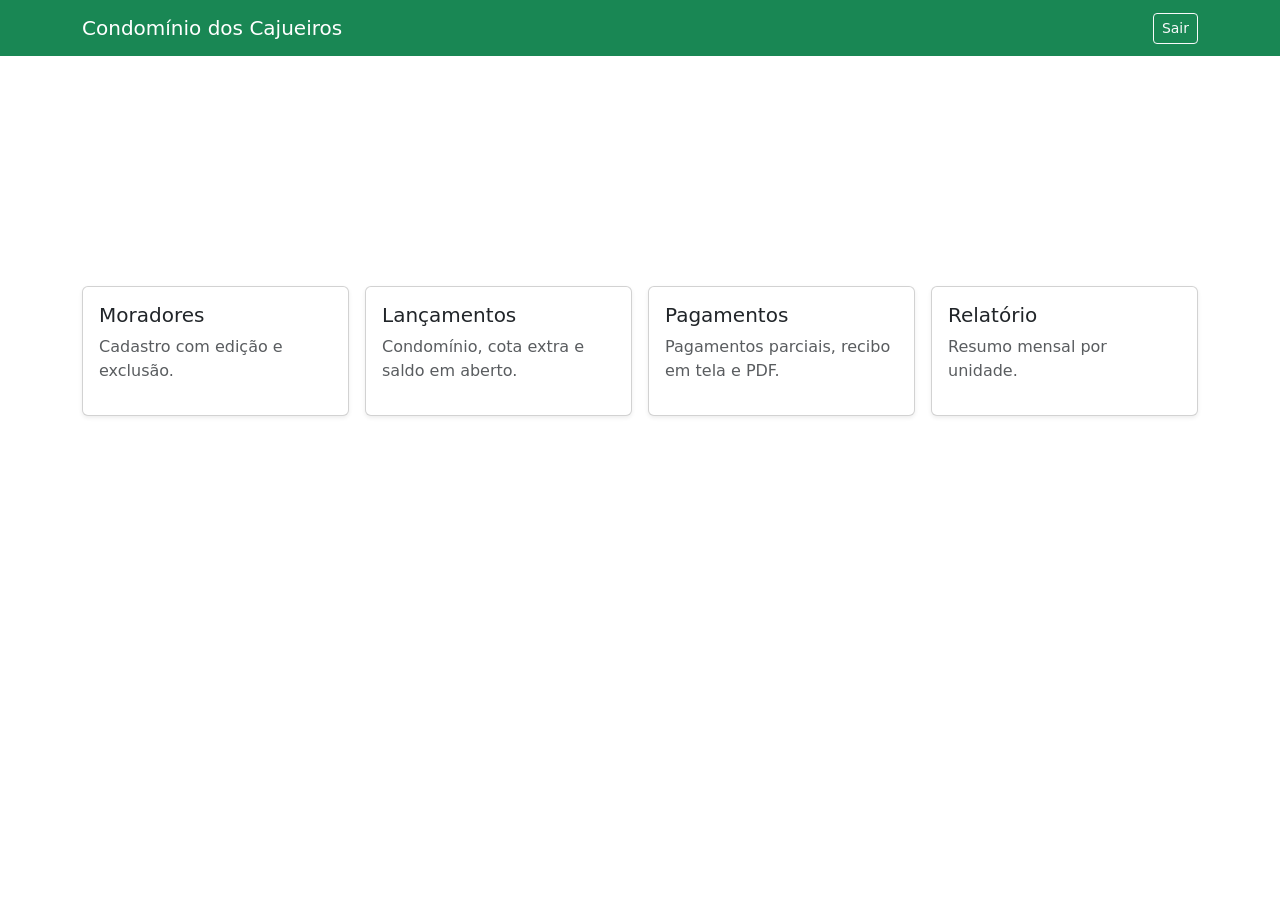
<file: target/classes/templates/index.html>
<!DOCTYPE html>
<html lang="pt-BR" xmlns:th="http://www.thymeleaf.org">
<head>
    <meta charset="UTF-8">
    <meta name="viewport" content="width=device-width, initial-scale=1">
    <title>Condomínio dos Cajueiros</title>
    <link href="https://cdn.jsdelivr.net/npm/bootstrap@5.3.8/dist/css/bootstrap.min.css" rel="stylesheet">
    <link rel="stylesheet" th:href="@{/css/app.css}">
</head>
<body>
<nav class="navbar navbar-expand-lg navbar-dark bg-success mb-4">
    <div class="container">
        <span class="navbar-brand">Condomínio dos Cajueiros</span>
        <form method="post" th:action="@{/logout}">
            <button class="btn btn-outline-light btn-sm" type="submit">Sair</button>
        </form>
    </div>
</nav>

<main class="container">
    <div class="p-4 p-md-5 mb-4 text-white rounded hero">
        <h1 class="display-6">Condomínio Admin</h1>
        <p class="lead mb-0">Cadastro, lançamentos, pagamentos, recibo PDF e relatório mensal por unidade.</p>
    </div>

    <div class="row g-3">
        <div class="col-md-3">
            <a class="card shadow-sm h-100 text-decoration-none" th:href="@{/moradores}">
                <div class="card-body">
                    <h5 class="card-title">Moradores</h5>
                    <p class="text-muted">Cadastro com edição e exclusão.</p>
                </div>
            </a>
        </div>
        <div class="col-md-3">
            <a class="card shadow-sm h-100 text-decoration-none" th:href="@{/lancamentos}">
                <div class="card-body">
                    <h5 class="card-title">Lançamentos</h5>
                    <p class="text-muted">Condomínio, cota extra e saldo em aberto.</p>
                </div>
            </a>
        </div>
        <div class="col-md-3">
            <a class="card shadow-sm h-100 text-decoration-none" th:href="@{/pagamentos}">
                <div class="card-body">
                    <h5 class="card-title">Pagamentos</h5>
                    <p class="text-muted">Pagamentos parciais, recibo em tela e PDF.</p>
                </div>
            </a>
        </div>
        <div class="col-md-3">
            <a class="card shadow-sm h-100 text-decoration-none" th:href="@{/relatorios/mensal}">
                <div class="card-body">
                    <h5 class="card-title">Relatório</h5>
                    <p class="text-muted">Resumo mensal por unidade.</p>
                </div>
            </a>
        </div>
    </div>
</main>
</body>
</html>
</file>
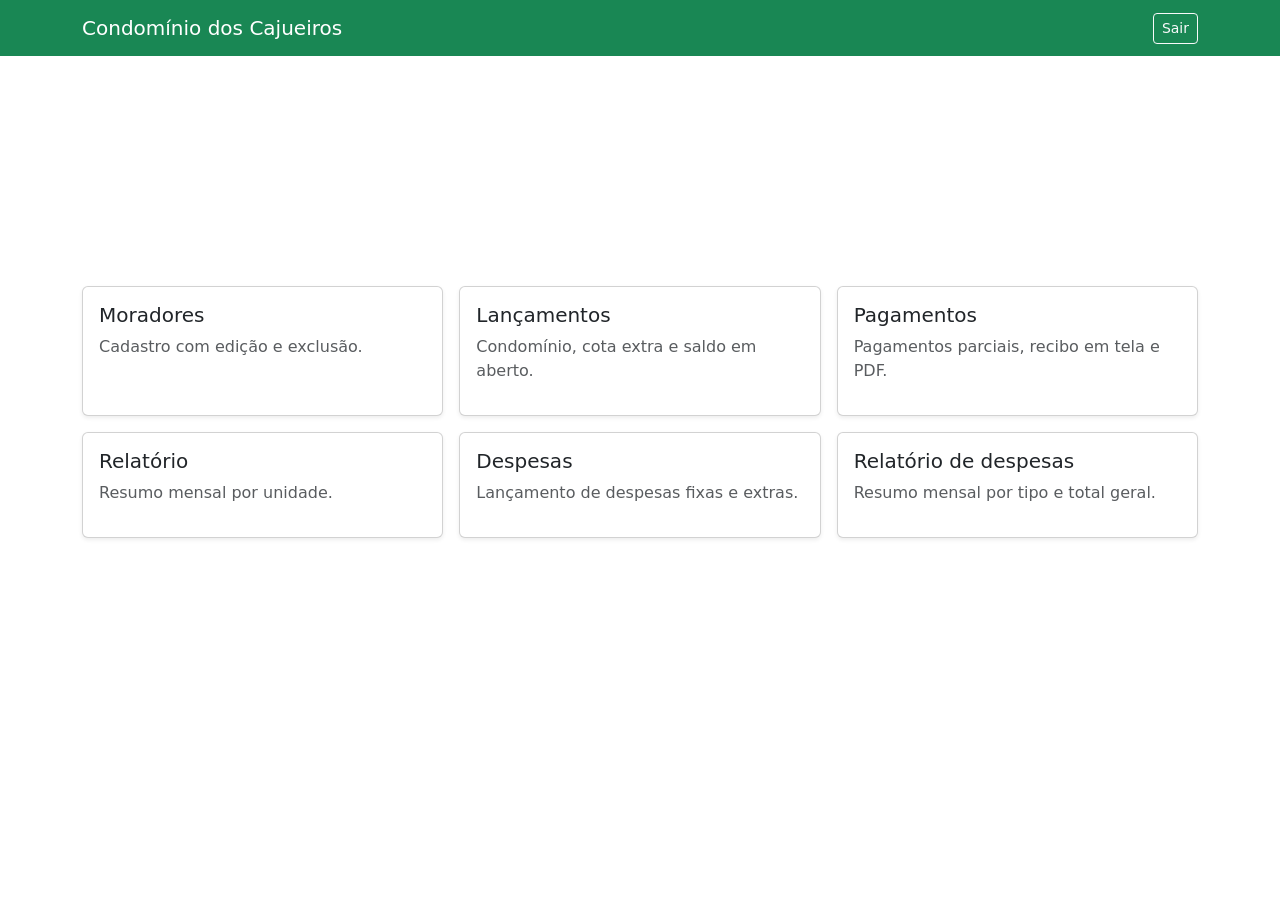
<file: src/main/resources/templates/index.html>
<!DOCTYPE html>
<html lang="pt-BR" xmlns:th="http://www.thymeleaf.org">
<head>
    <meta charset="UTF-8">
    <meta name="viewport" content="width=device-width, initial-scale=1">
    <title>Condomínio dos Cajueiros</title>
    <link href="https://cdn.jsdelivr.net/npm/bootstrap@5.3.8/dist/css/bootstrap.min.css" rel="stylesheet">
    <link rel="stylesheet" th:href="@{/css/app.css}">
</head>
<body>
<nav class="navbar navbar-expand-lg navbar-dark bg-success mb-4">
    <div class="container">
        <span class="navbar-brand">Condomínio dos Cajueiros</span>
        <form method="post" th:action="@{/logout}">
            <button class="btn btn-outline-light btn-sm" type="submit">Sair</button>
        </form>
    </div>
</nav>

<main class="container">
    <div class="p-4 p-md-5 mb-4 text-white rounded hero">
        <h1 class="display-6">Condomínio Admin</h1>
        <p class="lead mb-0">Cadastro, lançamentos, pagamentos, despesas mensais e relatórios gerenciais.</p>
    </div>

    <div class="row g-3">
        <div class="col-md-4">
            <a class="card shadow-sm h-100 text-decoration-none" th:href="@{/moradores}">
                <div class="card-body">
                    <h5 class="card-title">Moradores</h5>
                    <p class="text-muted">Cadastro com edição e exclusão.</p>
                </div>
            </a>
        </div>
        <div class="col-md-4">
            <a class="card shadow-sm h-100 text-decoration-none" th:href="@{/lancamentos}">
                <div class="card-body">
                    <h5 class="card-title">Lançamentos</h5>
                    <p class="text-muted">Condomínio, cota extra e saldo em aberto.</p>
                </div>
            </a>
        </div>
        <div class="col-md-4">
            <a class="card shadow-sm h-100 text-decoration-none" th:href="@{/pagamentos}">
                <div class="card-body">
                    <h5 class="card-title">Pagamentos</h5>
                    <p class="text-muted">Pagamentos parciais, recibo em tela e PDF.</p>
                </div>
            </a>
        </div>
        <div class="col-md-4">
            <a class="card shadow-sm h-100 text-decoration-none" th:href="@{/relatorios/mensal}">
                <div class="card-body">
                    <h5 class="card-title">Relatório</h5>
                    <p class="text-muted">Resumo mensal por unidade.</p>
                </div>
            </a>
        </div>
        <div class="col-md-4">
            <a class="card shadow-sm h-100 text-decoration-none" th:href="@{/despesas}">
                <div class="card-body">
                    <h5 class="card-title">Despesas</h5>
                    <p class="text-muted">Lançamento de despesas fixas e extras.</p>
                </div>
            </a>
        </div>
        <div class="col-md-4">
            <a class="card shadow-sm h-100 text-decoration-none" th:href="@{/despesas/relatorios/mensal}">
                <div class="card-body">
                    <h5 class="card-title">Relatório de despesas</h5>
                    <p class="text-muted">Resumo mensal por tipo e total geral.</p>
                </div>
            </a>
        </div>
    </div>
</main>
</body>
</html>
</file>
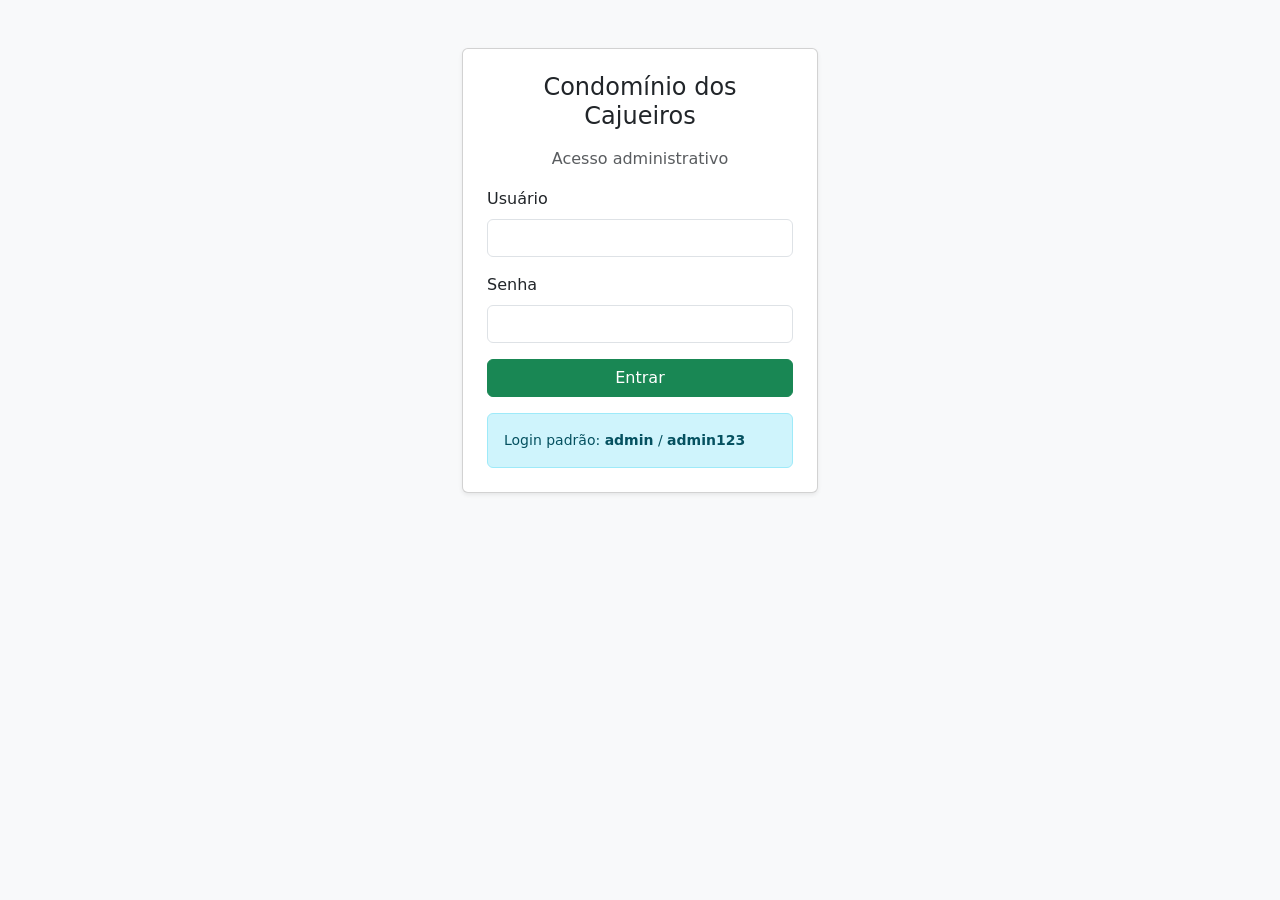
<file: target/classes/templates/login.html>
<!DOCTYPE html>
<html lang="pt-BR" xmlns:th="http://www.thymeleaf.org">
<head>
    <meta charset="UTF-8">
    <meta name="viewport" content="width=device-width, initial-scale=1">
    <title>Login - Condomínio dos Cajueiros</title>
    <link href="https://cdn.jsdelivr.net/npm/bootstrap@5.3.8/dist/css/bootstrap.min.css" rel="stylesheet">
</head>
<body class="bg-light">
<div class="container py-5">
    <div class="row justify-content-center">
        <div class="col-md-4">
            <div class="card shadow-sm">
                <div class="card-body p-4">
                    <h1 class="h4 mb-3 text-center">Condomínio dos Cajueiros</h1>
                    <p class="text-muted text-center">Acesso administrativo</p>

                    <form method="post" th:action="@{/login}">
                        <div class="mb-3">
                            <label class="form-label">Usuário</label>
                            <input type="text" class="form-control" name="username" required>
                        </div>
                        <div class="mb-3">
                            <label class="form-label">Senha</label>
                            <input type="password" class="form-control" name="password" required>
                        </div>
                        <button class="btn btn-success w-100" type="submit">Entrar</button>
                    </form>

                    <div class="alert alert-info mt-3 mb-0 small">
                        Login padrão: <strong>admin</strong> / <strong>admin123</strong>
                    </div>
                </div>
            </div>
        </div>
    </div>
</div>
</body>
</html>
</file>
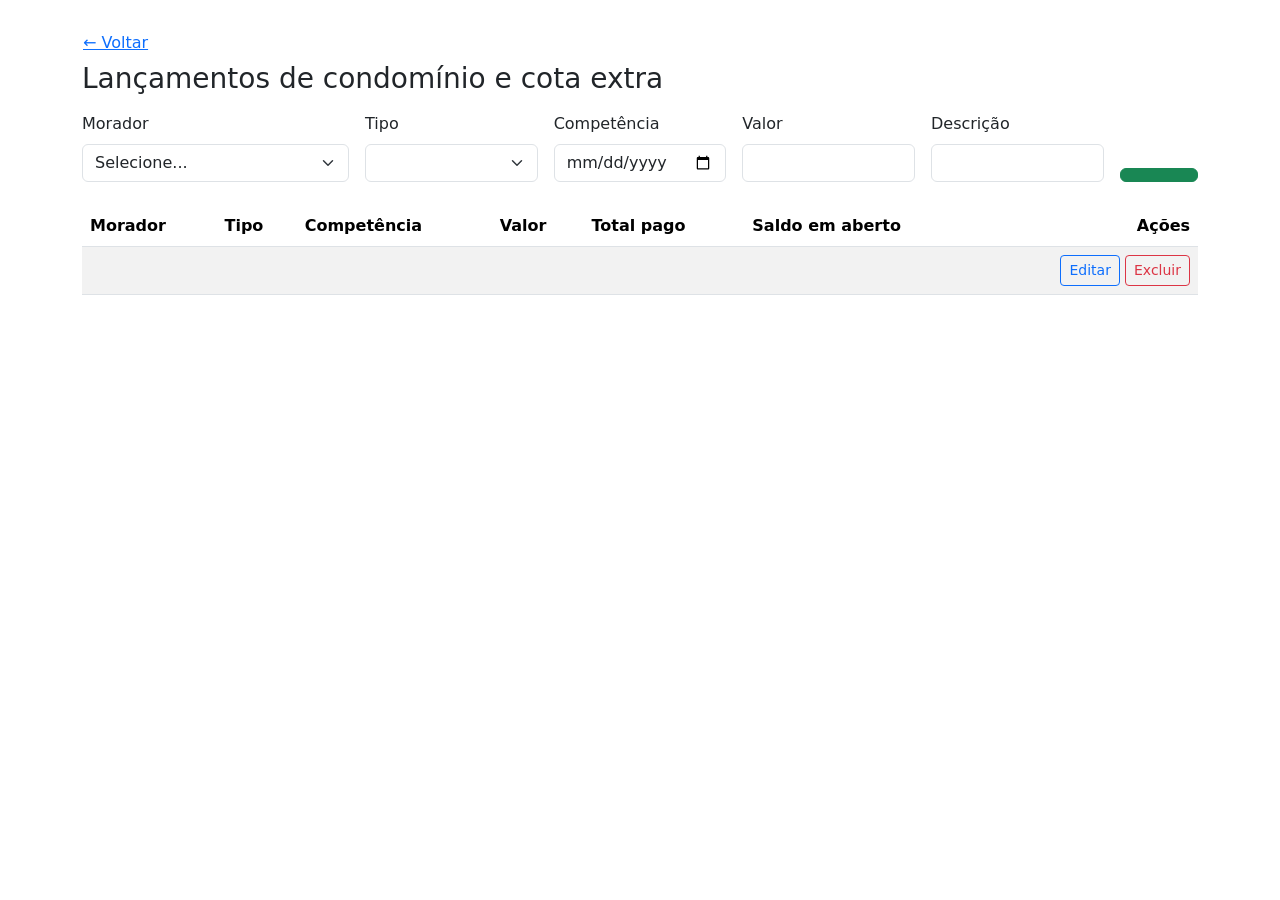
<file: target/classes/templates/lancamentos/lista.html>
<!DOCTYPE html>
<html lang="pt-BR" xmlns:th="http://www.thymeleaf.org">
<head>
    <meta charset="UTF-8">
    <meta name="viewport" content="width=device-width, initial-scale=1">
    <title>Lançamentos</title>
    <link href="https://cdn.jsdelivr.net/npm/bootstrap@5.3.8/dist/css/bootstrap.min.css" rel="stylesheet">
</head>
<body>
<div class="container py-4">
    <a class="btn btn-link ps-0" th:href="@{/}">← Voltar</a>
    <h1 class="h3 mb-3">Lançamentos de condomínio e cota extra</h1>

    <form th:action="@{/lancamentos}" th:object="${lancamento}" method="post" class="row g-3 mb-4">
        <input type="hidden" th:field="*{id}">
        <div class="col-md-3">
            <label class="form-label">Morador</label>
            <select name="moradorId" class="form-select" required>
                <option value="">Selecione...</option>
                <option th:each="m : ${moradores}"
                        th:selected="${lancamento.morador != null and lancamento.morador.id == m.id}"
                        th:value="${m.id}" th:text="${m.nome + ' - ' + m.unidade}"></option>
            </select>
        </div>
        <div class="col-md-2">
            <label class="form-label">Tipo</label>
            <select th:field="*{tipo}" class="form-select">
                <option th:each="tipo : ${tipos}" th:value="${tipo}" th:text="${tipo}"></option>
            </select>
        </div>
        <div class="col-md-2">
            <label class="form-label">Competência</label>
            <input type="date" th:field="*{competencia}" class="form-control" required>
        </div>
        <div class="col-md-2">
            <label class="form-label">Valor</label>
            <input type="number" step="0.01" th:field="*{valor}" class="form-control" required>
        </div>
        <div class="col-md-2">
            <label class="form-label">Descrição</label>
            <input type="text" th:field="*{descricao}" class="form-control">
        </div>
        <div class="col-md-1 d-grid align-items-end">
            <button class="btn btn-success" type="submit" th:text="${lancamento.id == null ? 'Salvar' : 'Atualizar'}"></button>
        </div>
    </form>

    <table class="table table-striped align-middle">
        <thead>
        <tr>
            <th>Morador</th>
            <th>Tipo</th>
            <th>Competência</th>
            <th>Valor</th>
            <th>Total pago</th>
            <th>Saldo em aberto</th>
            <th class="text-end">Ações</th>
        </tr>
        </thead>
        <tbody>
        <tr th:each="item : ${resumos}">
            <td th:text="${item.lancamento.morador.nome + ' - ' + item.lancamento.morador.unidade}"></td>
            <td th:text="${item.lancamento.tipo}"></td>
            <td th:text="${item.lancamento.competencia}"></td>
            <td th:text="${#numbers.formatDecimal(item.lancamento.valor, 1, 'POINT', 2, 'COMMA')}"></td>
            <td th:text="${#numbers.formatDecimal(item.totalPago, 1, 'POINT', 2, 'COMMA')}"></td>
            <td th:text="${#numbers.formatDecimal(item.saldoAberto, 1, 'POINT', 2, 'COMMA')}"></td>
            <td class="text-end">
                <a class="btn btn-sm btn-outline-primary" th:href="@{'/lancamentos?editar=' + ${item.lancamento.id}}">Editar</a>
                <form class="d-inline" th:action="@{'/lancamentos/' + ${item.lancamento.id} + '/excluir'}" method="post">
                    <button class="btn btn-sm btn-outline-danger" type="submit">Excluir</button>
                </form>
            </td>
        </tr>
        </tbody>
    </table>
</div>
</body>
</html>
</file>
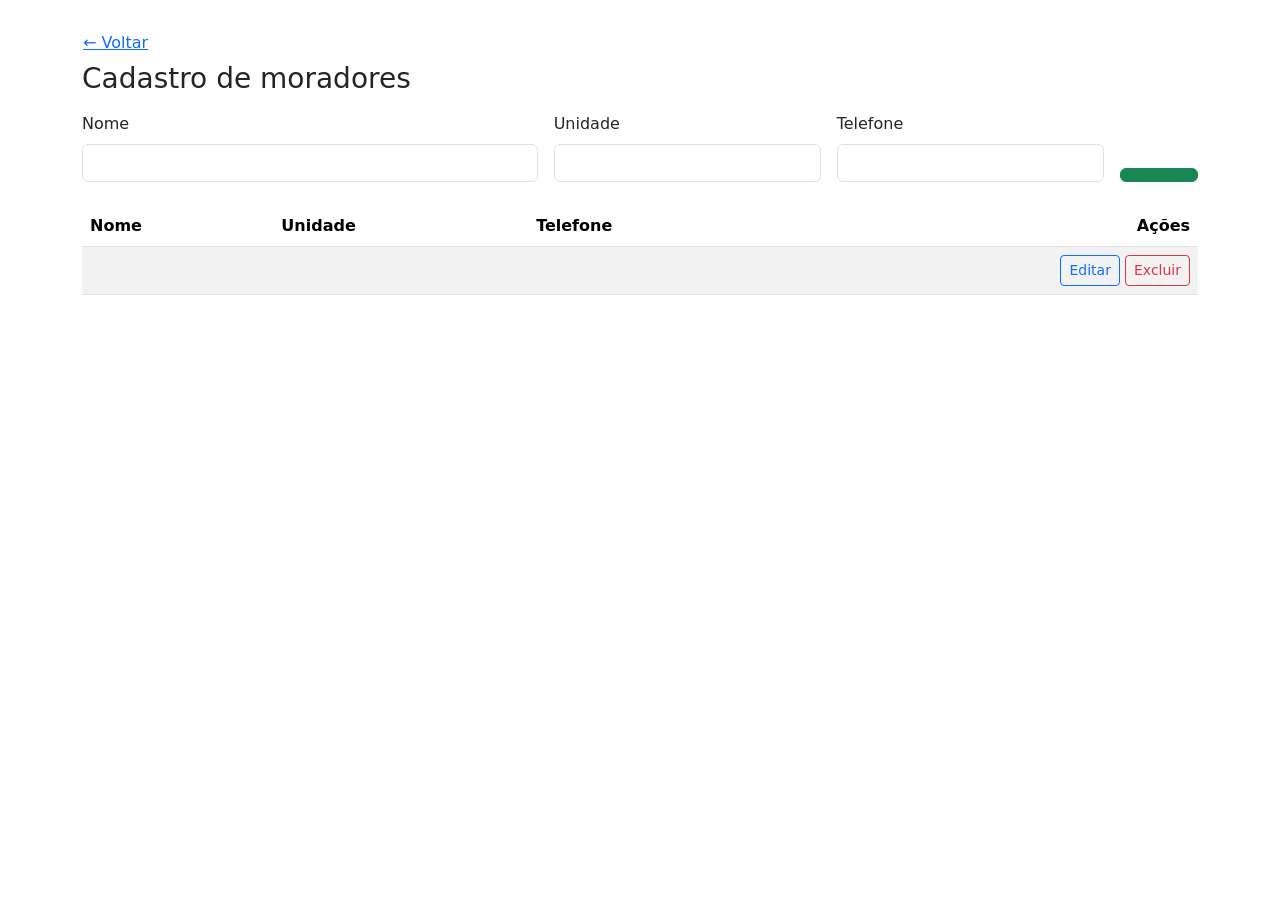
<file: target/classes/templates/moradores/lista.html>
<!DOCTYPE html>
<html lang="pt-BR" xmlns:th="http://www.thymeleaf.org">
<head>
    <meta charset="UTF-8">
    <meta name="viewport" content="width=device-width, initial-scale=1">
    <title>Moradores</title>
    <link href="https://cdn.jsdelivr.net/npm/bootstrap@5.3.8/dist/css/bootstrap.min.css" rel="stylesheet">
</head>
<body>
<div class="container py-4">
    <a class="btn btn-link ps-0" th:href="@{/}">← Voltar</a>
    <h1 class="h3 mb-3">Cadastro de moradores</h1>

    <form th:action="@{/moradores}" th:object="${morador}" method="post" class="row g-3 mb-4">
        <input type="hidden" th:field="*{id}">
        <div class="col-md-5">
            <label class="form-label">Nome</label>
            <input type="text" th:field="*{nome}" class="form-control" required>
        </div>
        <div class="col-md-3">
            <label class="form-label">Unidade</label>
            <input type="text" th:field="*{unidade}" class="form-control" required>
        </div>
        <div class="col-md-3">
            <label class="form-label">Telefone</label>
            <input type="text" th:field="*{telefone}" class="form-control">
        </div>
        <div class="col-md-1 d-grid align-items-end">
            <button class="btn btn-success" type="submit" th:text="${morador.id == null ? 'Salvar' : 'Atualizar'}"></button>
        </div>
    </form>

    <table class="table table-striped align-middle">
        <thead>
        <tr>
            <th>Nome</th>
            <th>Unidade</th>
            <th>Telefone</th>
            <th class="text-end">Ações</th>
        </tr>
        </thead>
        <tbody>
        <tr th:each="item : ${moradores}">
            <td th:text="${item.nome}"></td>
            <td th:text="${item.unidade}"></td>
            <td th:text="${item.telefone}"></td>
            <td class="text-end">
                <a class="btn btn-sm btn-outline-primary" th:href="@{'/moradores?editar=' + ${item.id}}">Editar</a>
                <form class="d-inline" th:action="@{'/moradores/' + ${item.id} + '/excluir'}" method="post">
                    <button class="btn btn-sm btn-outline-danger" type="submit">Excluir</button>
                </form>
            </td>
        </tr>
        </tbody>
    </table>
</div>
</body>
</html>
</file>
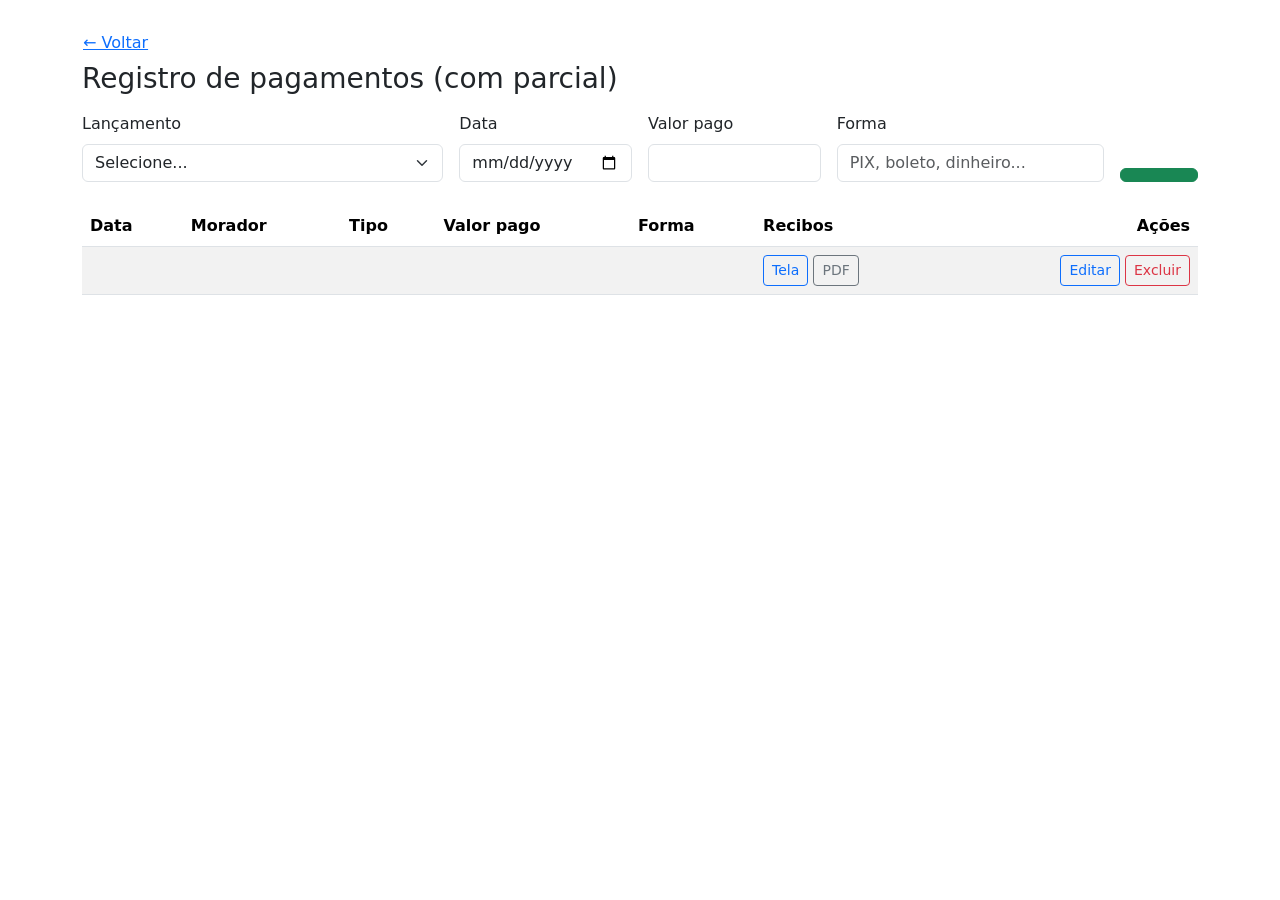
<file: target/classes/templates/pagamentos/lista.html>
<!DOCTYPE html>
<html lang="pt-BR" xmlns:th="http://www.thymeleaf.org">
<head>
    <meta charset="UTF-8">
    <meta name="viewport" content="width=device-width, initial-scale=1">
    <title>Pagamentos</title>
    <link href="https://cdn.jsdelivr.net/npm/bootstrap@5.3.8/dist/css/bootstrap.min.css" rel="stylesheet">
</head>
<body>
<div class="container py-4">
    <a class="btn btn-link ps-0" th:href="@{/}">← Voltar</a>
    <h1 class="h3 mb-3">Registro de pagamentos (com parcial)</h1>

    <form th:action="@{/pagamentos}" th:object="${pagamento}" method="post" class="row g-3 mb-4">
        <input type="hidden" th:field="*{id}">
        <div class="col-md-4">
            <label class="form-label">Lançamento</label>
            <select name="lancamentoId" class="form-select" required>
                <option value="">Selecione...</option>
                <option th:each="l : ${lancamentos}"
                        th:selected="${pagamento.lancamento != null and pagamento.lancamento.id == l.id}"
                        th:value="${l.id}" th:text="${l.morador.nome + ' - ' + l.tipo + ' - ' + l.competencia + ' (saldo: ' + #numbers.formatDecimal(@condominioService.calcularSaldoAberto(l), 1, 'POINT', 2, 'COMMA') + ')'}"></option>
            </select>
        </div>
        <div class="col-md-2">
            <label class="form-label">Data</label>
            <input type="date" th:field="*{dataPagamento}" class="form-control" required>
        </div>
        <div class="col-md-2">
            <label class="form-label">Valor pago</label>
            <input type="number" step="0.01" th:field="*{valorPago}" class="form-control" required>
        </div>
        <div class="col-md-3">
            <label class="form-label">Forma</label>
            <input type="text" th:field="*{formaPagamento}" class="form-control" placeholder="PIX, boleto, dinheiro...">
        </div>
        <div class="col-md-1 d-grid align-items-end">
            <button class="btn btn-success" type="submit" th:text="${pagamento.id == null ? 'Salvar' : 'Atualizar'}"></button>
        </div>
    </form>

    <table class="table table-striped align-middle">
        <thead>
        <tr>
            <th>Data</th>
            <th>Morador</th>
            <th>Tipo</th>
            <th>Valor pago</th>
            <th>Forma</th>
            <th>Recibos</th>
            <th class="text-end">Ações</th>
        </tr>
        </thead>
        <tbody>
        <tr th:each="item : ${pagamentos}">
            <td th:text="${item.dataPagamento}"></td>
            <td th:text="${item.lancamento.morador.nome}"></td>
            <td th:text="${item.lancamento.tipo}"></td>
            <td th:text="${#numbers.formatDecimal(item.valorPago, 1, 'POINT', 2, 'COMMA')}"></td>
            <td th:text="${item.formaPagamento}"></td>
            <td>
                <a class="btn btn-sm btn-outline-primary" th:href="@{'/pagamentos/' + ${item.id} + '/recibo'}">Tela</a>
                <a class="btn btn-sm btn-outline-secondary" th:href="@{'/pagamentos/' + ${item.id} + '/recibo/pdf'}" target="_blank">PDF</a>
            </td>
            <td class="text-end">
                <a class="btn btn-sm btn-outline-primary" th:href="@{'/pagamentos?editar=' + ${item.id}}">Editar</a>
                <form class="d-inline" th:action="@{'/pagamentos/' + ${item.id} + '/excluir'}" method="post">
                    <button class="btn btn-sm btn-outline-danger" type="submit">Excluir</button>
                </form>
            </td>
        </tr>
        </tbody>
    </table>
</div>
</body>
</html>
</file>
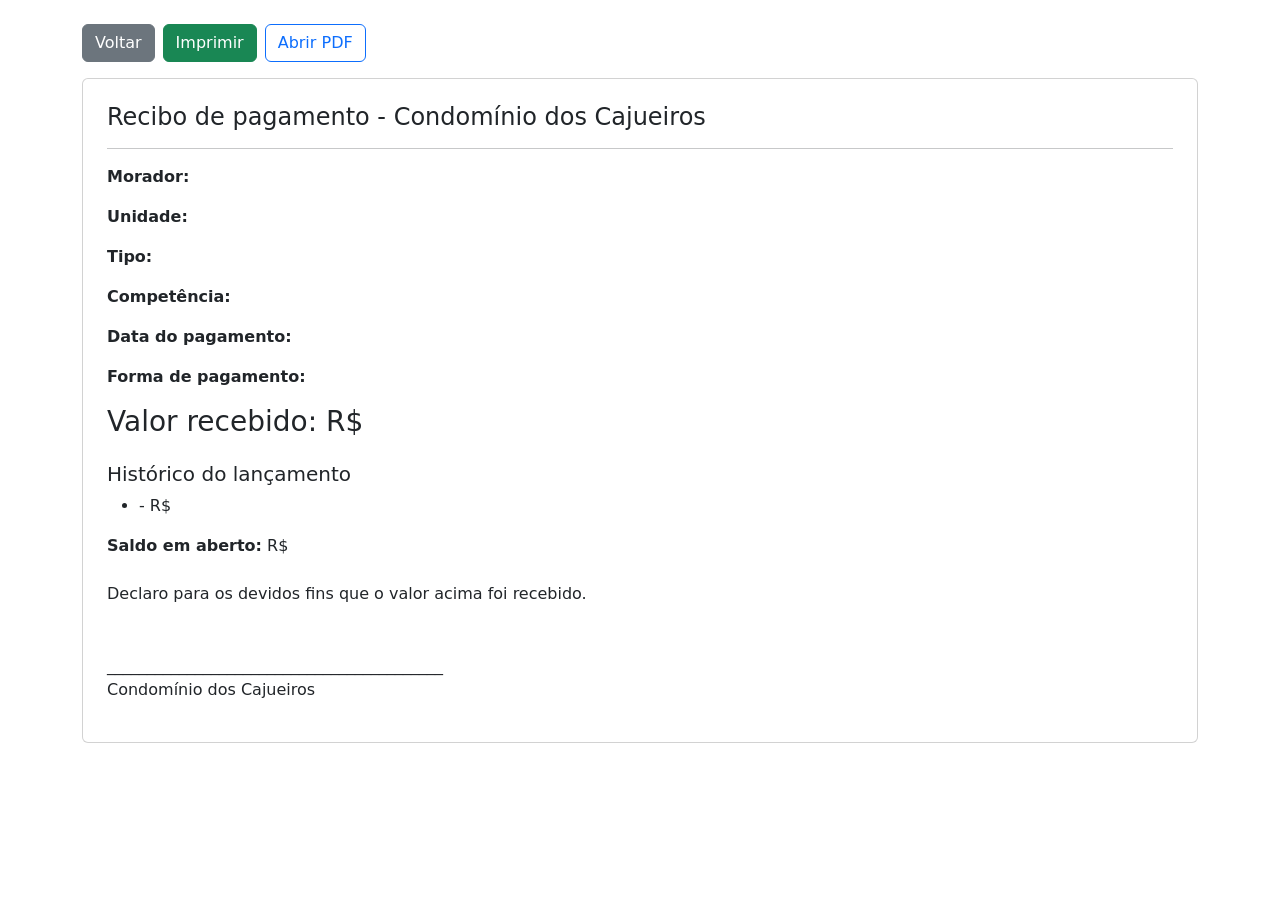
<file: target/classes/templates/pagamentos/recibo.html>
<!DOCTYPE html>
<html lang="pt-BR" xmlns:th="http://www.thymeleaf.org">
<head>
    <meta charset="UTF-8">
    <meta name="viewport" content="width=device-width, initial-scale=1">
    <title>Recibo</title>
    <link href="https://cdn.jsdelivr.net/npm/bootstrap@5.3.8/dist/css/bootstrap.min.css" rel="stylesheet">
    <style>
        @media print {
            .no-print { display: none !important; }
        }
    </style>
</head>
<body>
<div class="container py-4">
    <div class="no-print mb-3 d-flex gap-2">
        <a class="btn btn-secondary" th:href="@{/pagamentos}">Voltar</a>
        <button class="btn btn-success" onclick="window.print()">Imprimir</button>
        <a class="btn btn-outline-primary" th:href="@{'/pagamentos/' + ${pagamento.id} + '/recibo/pdf'}" target="_blank">Abrir PDF</a>
    </div>

    <div class="card">
        <div class="card-body p-4">
            <h1 class="h4">Recibo de pagamento - Condomínio dos Cajueiros</h1>
            <hr>
            <p><strong>Morador:</strong> <span th:text="${pagamento.lancamento.morador.nome}"></span></p>
            <p><strong>Unidade:</strong> <span th:text="${pagamento.lancamento.morador.unidade}"></span></p>
            <p><strong>Tipo:</strong> <span th:text="${pagamento.lancamento.tipo}"></span></p>
            <p><strong>Competência:</strong> <span th:text="${pagamento.lancamento.competencia}"></span></p>
            <p><strong>Data do pagamento:</strong> <span th:text="${pagamento.dataPagamento}"></span></p>
            <p><strong>Forma de pagamento:</strong> <span th:text="${pagamento.formaPagamento}"></span></p>
            <h3 class="mt-3">Valor recebido: R$ <span th:text="${#numbers.formatDecimal(pagamento.valorPago, 1, 'POINT', 2, 'COMMA')}"></span></h3>
            <h2 class="h5 mt-4">Histórico do lançamento</h2>
            <ul>
                <li th:each="item : ${historico}">
                    <span th:text="${item.dataPagamento}"></span>
                    - R$ <span th:text="${#numbers.formatDecimal(item.valorPago, 1, 'POINT', 2, 'COMMA')}"></span>
                </li>
            </ul>
            <p><strong>Saldo em aberto:</strong> R$ <span th:text="${#numbers.formatDecimal(saldoAberto, 1, 'POINT', 2, 'COMMA')}"></span></p>

            <p class="mt-4">Declaro para os devidos fins que o valor acima foi recebido.</p>
            <p class="mt-5">__________________________________________<br>Condomínio dos Cajueiros</p>
        </div>
    </div>
</div>
</body>
</html>
</file>
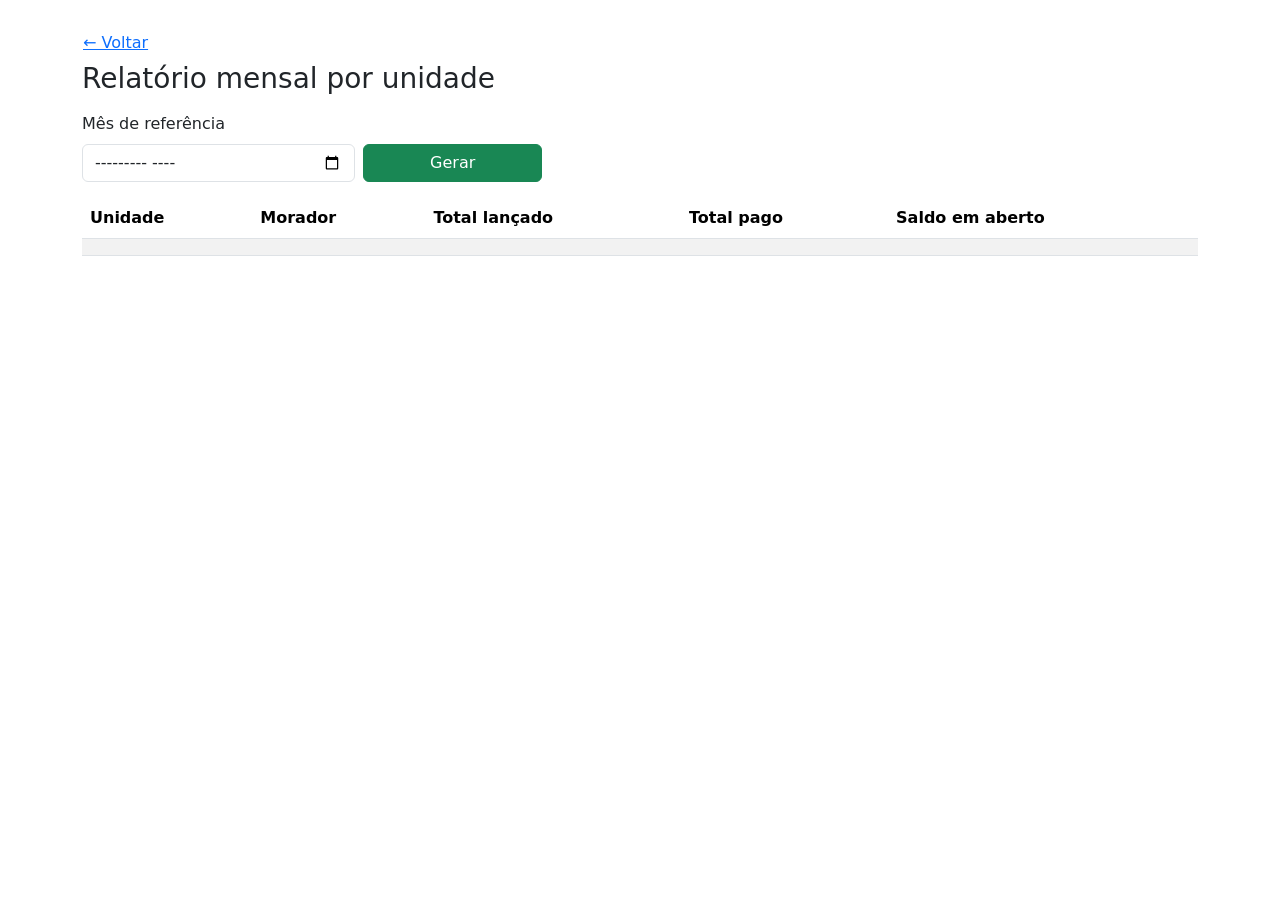
<file: target/classes/templates/relatorios/mensal.html>
<!DOCTYPE html>
<html lang="pt-BR" xmlns:th="http://www.thymeleaf.org">
<head>
    <meta charset="UTF-8">
    <meta name="viewport" content="width=device-width, initial-scale=1">
    <title>Relatório mensal</title>
    <link href="https://cdn.jsdelivr.net/npm/bootstrap@5.3.8/dist/css/bootstrap.min.css" rel="stylesheet">
</head>
<body>
<div class="container py-4">
    <a class="btn btn-link ps-0" th:href="@{/}">← Voltar</a>
    <h1 class="h3 mb-3">Relatório mensal por unidade</h1>

    <form method="get" th:action="@{/relatorios/mensal}" class="row g-2 mb-3">
        <div class="col-md-3">
            <label class="form-label">Mês de referência</label>
            <input type="month" name="mes" class="form-control" th:value="${mesSelecionado}" required>
        </div>
        <div class="col-md-2 d-grid align-items-end">
            <button class="btn btn-success" type="submit">Gerar</button>
        </div>
    </form>

    <table class="table table-striped">
        <thead>
        <tr>
            <th>Unidade</th>
            <th>Morador</th>
            <th>Total lançado</th>
            <th>Total pago</th>
            <th>Saldo em aberto</th>
        </tr>
        </thead>
        <tbody>
        <tr th:each="item : ${itens}">
            <td th:text="${item.unidade}"></td>
            <td th:text="${item.morador}"></td>
            <td th:text="${#numbers.formatDecimal(item.totalLancado, 1, 'POINT', 2, 'COMMA')}"></td>
            <td th:text="${#numbers.formatDecimal(item.totalPago, 1, 'POINT', 2, 'COMMA')}"></td>
            <td th:text="${#numbers.formatDecimal(item.saldoAberto, 1, 'POINT', 2, 'COMMA')}"></td>
        </tr>
        </tbody>
    </table>
</div>
</body>
</html>
</file>
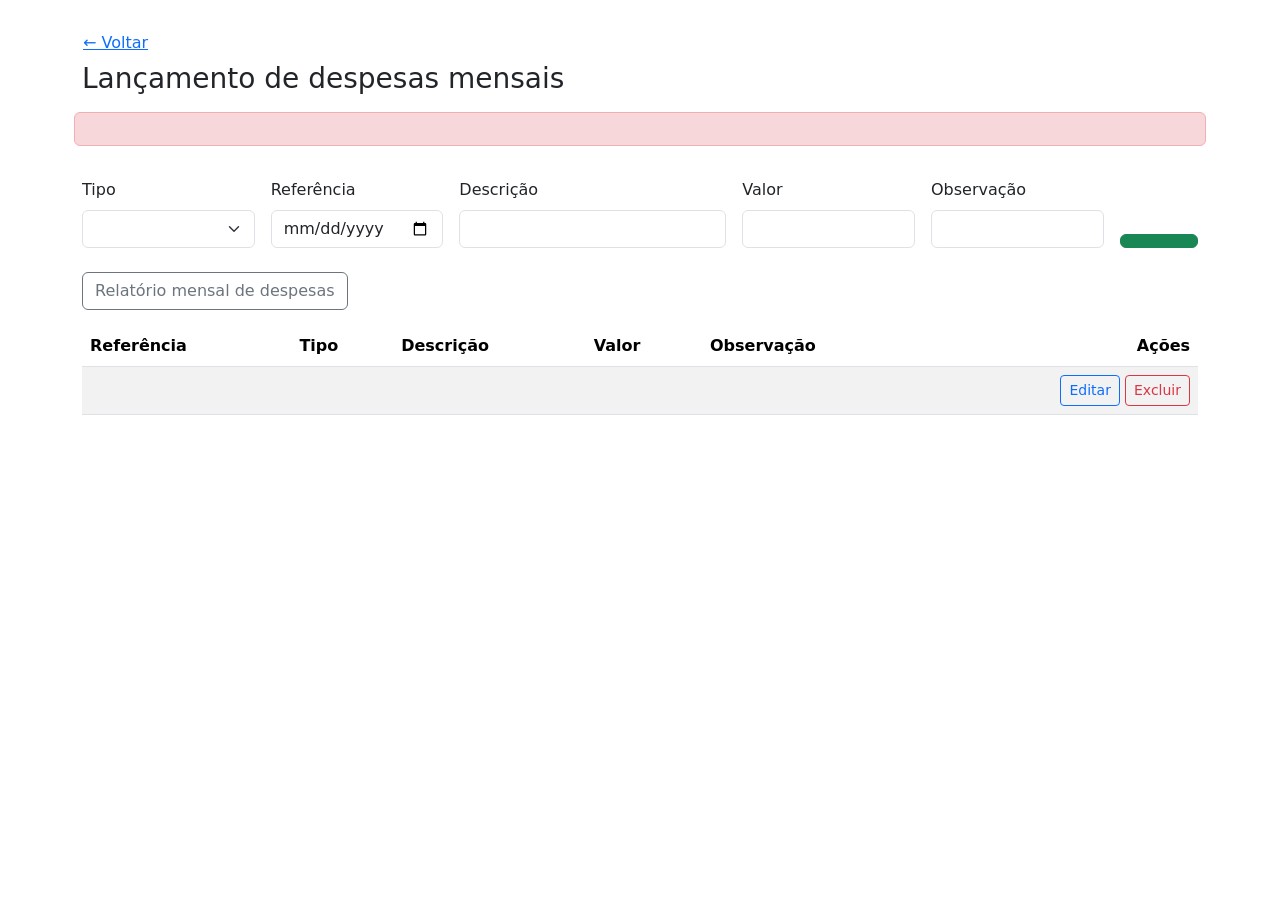
<file: src/main/resources/templates/despesas/lista.html>
<!DOCTYPE html>
<html lang="pt-BR" xmlns:th="http://www.thymeleaf.org">
<head>
    <meta charset="UTF-8">
    <meta name="viewport" content="width=device-width, initial-scale=1">
    <title>Despesas</title>
    <link href="https://cdn.jsdelivr.net/npm/bootstrap@5.3.8/dist/css/bootstrap.min.css" rel="stylesheet">
</head>
<body>
<div class="container py-4">
    <a class="btn btn-link ps-0" th:href="@{/}">← Voltar</a>
    <h1 class="h3 mb-3">Lançamento de despesas mensais</h1>

    <form th:action="@{/despesas}" th:object="${despesa}" method="post" class="row g-3 mb-4">
        <div class="col-12 alert alert-danger" th:if="${#fields.hasAnyErrors()}">
            <div th:each="err : ${#fields.errors('*')}" th:text="${err}"></div>
        </div>
        <input type="hidden" th:field="*{id}">
        <div class="col-md-2">
            <label class="form-label">Tipo</label>
            <select th:field="*{tipo}" class="form-select" required>
                <option th:each="tipo : ${tipos}" th:value="${tipo}" th:text="${tipo}"></option>
            </select>
        </div>
        <div class="col-md-2">
            <label class="form-label">Referência</label>
            <input type="date" th:field="*{referencia}" class="form-control" required>
        </div>
        <div class="col-md-3">
            <label class="form-label">Descrição</label>
            <input type="text" th:field="*{descricao}" class="form-control" required>
        </div>
        <div class="col-md-2">
            <label class="form-label">Valor</label>
            <input type="number" step="0.01" th:field="*{valor}" class="form-control" required>
        </div>
        <div class="col-md-2">
            <label class="form-label">Observação</label>
            <input type="text" th:field="*{observacao}" class="form-control">
        </div>
        <div class="col-md-1 d-grid align-items-end">
            <button class="btn btn-success" type="submit" th:text="${despesa.id == null ? 'Salvar' : 'Atualizar'}"></button>
        </div>
    </form>

    <div class="mb-3">
        <a class="btn btn-outline-secondary" th:href="@{/despesas/relatorios/mensal}">Relatório mensal de despesas</a>
    </div>

    <table class="table table-striped align-middle">
        <thead>
        <tr>
            <th>Referência</th>
            <th>Tipo</th>
            <th>Descrição</th>
            <th>Valor</th>
            <th>Observação</th>
            <th class="text-end">Ações</th>
        </tr>
        </thead>
        <tbody>
        <tr th:each="item : ${despesas}">
            <td th:text="${item.referencia}"></td>
            <td th:text="${item.tipo}"></td>
            <td th:text="${item.descricao}"></td>
            <td th:text="${#numbers.formatDecimal(item.valor, 1, 'POINT', 2, 'COMMA')}"></td>
            <td th:text="${item.observacao}"></td>
            <td class="text-end">
                <a class="btn btn-sm btn-outline-primary" th:href="@{/despesas(editar=${item.id})}">Editar</a>
                <form class="d-inline" th:action="@{'/despesas/' + ${item.id} + '/excluir'}" method="post">
                    <button class="btn btn-sm btn-outline-danger" type="submit">Excluir</button>
                </form>
            </td>
        </tr>
        </tbody>
    </table>
</div>
</body>
</html>
</file>
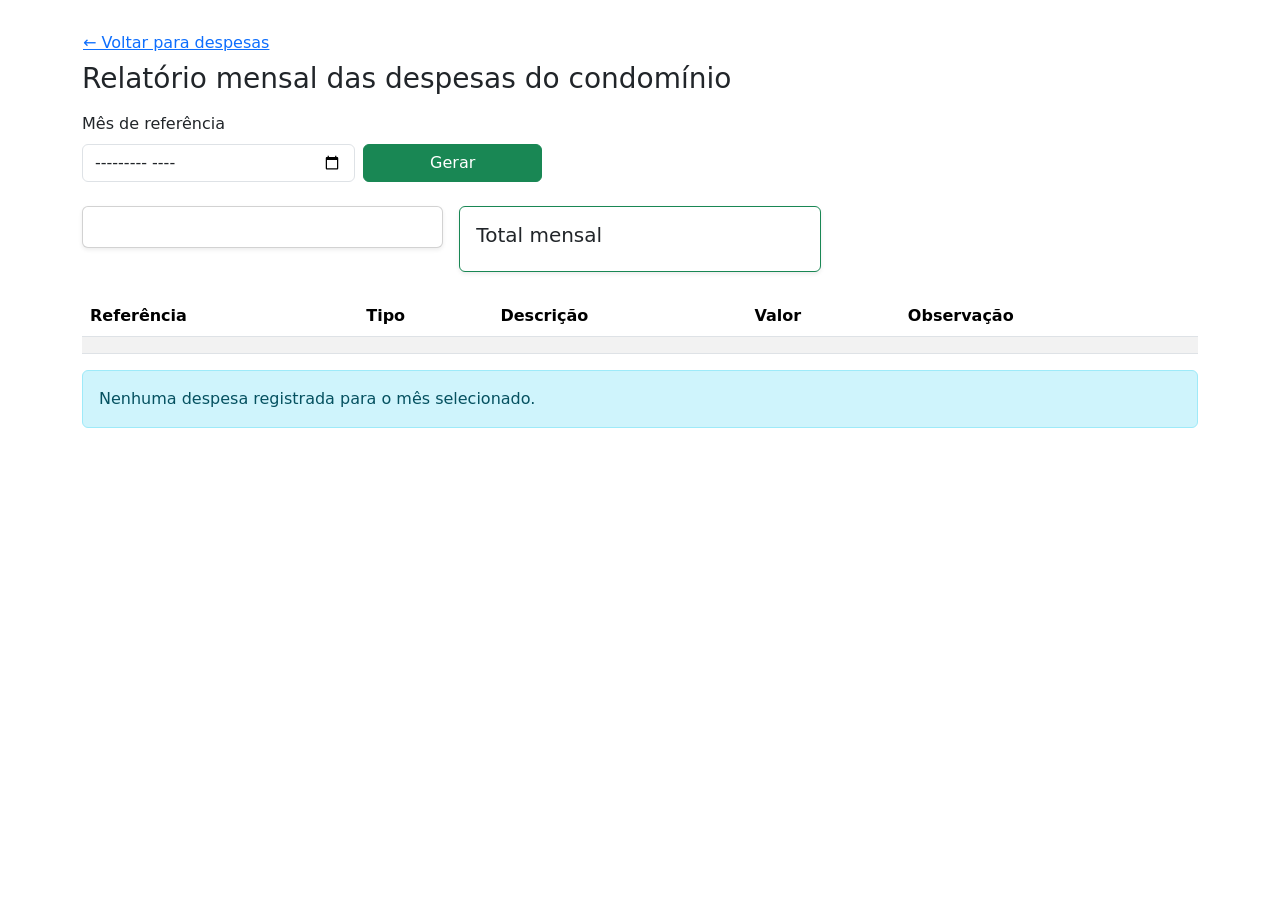
<file: src/main/resources/templates/despesas/relatorio-mensal.html>
<!DOCTYPE html>
<html lang="pt-BR" xmlns:th="http://www.thymeleaf.org">
<head>
    <meta charset="UTF-8">
    <meta name="viewport" content="width=device-width, initial-scale=1">
    <title>Relatório mensal de despesas</title>
    <link href="https://cdn.jsdelivr.net/npm/bootstrap@5.3.8/dist/css/bootstrap.min.css" rel="stylesheet">
</head>
<body>
<div class="container py-4">
    <a class="btn btn-link ps-0" th:href="@{/despesas}">← Voltar para despesas</a>
    <h1 class="h3 mb-3">Relatório mensal das despesas do condomínio</h1>

    <form method="get" th:action="@{/despesas/relatorios/mensal}" class="row g-2 mb-4">
        <div class="col-md-3">
            <label class="form-label">Mês de referência</label>
            <input type="month" name="mes" class="form-control" th:value="${mesSelecionado}" required>
        </div>
        <div class="col-md-2 d-grid align-items-end">
            <button class="btn btn-success" type="submit">Gerar</button>
        </div>
    </form>

    <div class="row g-3 mb-4">
        <div class="col-md-4" th:each="item : ${totaisPorTipo}">
            <div class="card shadow-sm">
                <div class="card-body">
                    <h5 class="card-title" th:text="${'Total ' + item.tipo}"></h5>
                    <p class="card-text h4" th:text="${'R$ ' + #numbers.formatDecimal(item.total, 1, 'POINT', 2, 'COMMA')}"></p>
                </div>
            </div>
        </div>
        <div class="col-md-4">
            <div class="card border-success shadow-sm">
                <div class="card-body">
                    <h5 class="card-title">Total mensal</h5>
                    <p class="card-text h4 text-success" th:text="${'R$ ' + #numbers.formatDecimal(totalMensal, 1, 'POINT', 2, 'COMMA')}"></p>
                </div>
            </div>
        </div>
    </div>

    <table class="table table-striped" th:if="${!#lists.isEmpty(itens)}">
        <thead>
        <tr>
            <th>Referência</th>
            <th>Tipo</th>
            <th>Descrição</th>
            <th>Valor</th>
            <th>Observação</th>
        </tr>
        </thead>
        <tbody>
        <tr th:each="item : ${itens}">
            <td th:text="${item.referencia}"></td>
            <td th:text="${item.tipo}"></td>
            <td th:text="${item.descricao}"></td>
            <td th:text="${#numbers.formatDecimal(item.valor, 1, 'POINT', 2, 'COMMA')}"></td>
            <td th:text="${item.observacao}"></td>
        </tr>
        </tbody>
    </table>

    <div class="alert alert-info" th:if="${#lists.isEmpty(itens)}">
        Nenhuma despesa registrada para o mês selecionado.
    </div>
</div>
</body>
</html>
</file>
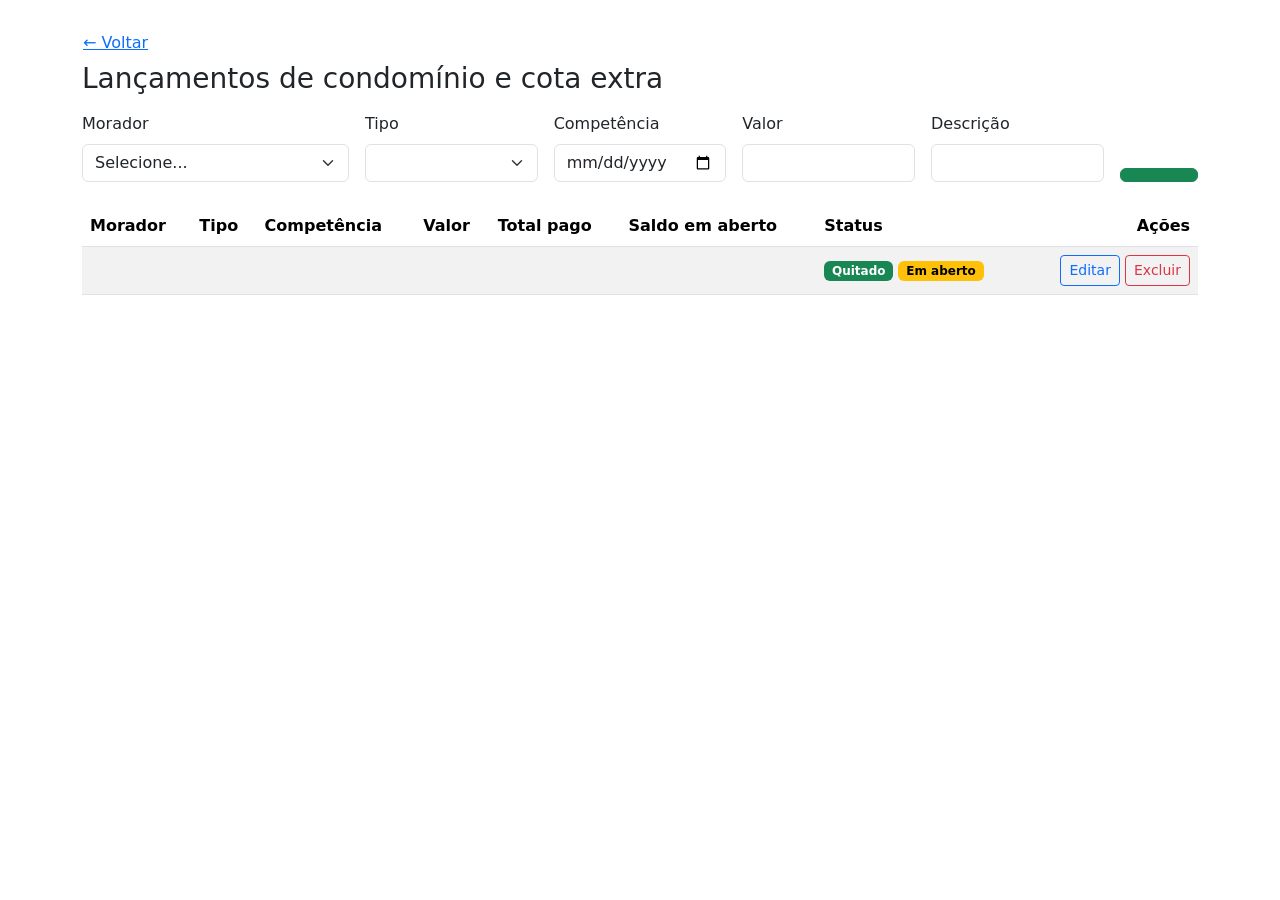
<file: src/main/resources/templates/lancamentos/lista.html>
<!DOCTYPE html>
<html lang="pt-BR" xmlns:th="http://www.thymeleaf.org">
<head>
    <meta charset="UTF-8">
    <meta name="viewport" content="width=device-width, initial-scale=1">
    <title>Lançamentos</title>
    <link href="https://cdn.jsdelivr.net/npm/bootstrap@5.3.8/dist/css/bootstrap.min.css" rel="stylesheet">
</head>
<body>
<div class="container py-4">
    <a class="btn btn-link ps-0" th:href="@{/}">← Voltar</a>
    <h1 class="h3 mb-3">Lançamentos de condomínio e cota extra</h1>

    <form th:action="@{/lancamentos}" th:object="${lancamento}" method="post" class="row g-3 mb-4">
        <input type="hidden" th:field="*{id}">
        <div class="col-md-3">
            <label class="form-label">Morador</label>
            <select name="moradorId" class="form-select" required>
                <option value="">Selecione...</option>
                <option th:each="m : ${moradores}"
                        th:selected="${lancamento.morador != null and lancamento.morador.id == m.id}"
                        th:value="${m.id}" th:text="${m.nome + ' - ' + m.unidade}"></option>
            </select>
        </div>
        <div class="col-md-2">
            <label class="form-label">Tipo</label>
            <select th:field="*{tipo}" class="form-select">
                <option th:each="tipo : ${tipos}" th:value="${tipo}" th:text="${tipo}"></option>
            </select>
        </div>
        <div class="col-md-2">
            <label class="form-label">Competência</label>
            <input type="date" th:field="*{competencia}" class="form-control" required>
        </div>
        <div class="col-md-2">
            <label class="form-label">Valor</label>
            <input type="number" step="0.01" th:field="*{valor}" class="form-control" required>
        </div>
        <div class="col-md-2">
            <label class="form-label">Descrição</label>
            <input type="text" th:field="*{descricao}" class="form-control">
        </div>
        <div class="col-md-1 d-grid align-items-end">
            <button class="btn btn-success" type="submit" th:text="${lancamento.id == null ? 'Salvar' : 'Atualizar'}"></button>
        </div>
    </form>

    <table class="table table-striped align-middle">
        <thead>
        <tr>
            <th>Morador</th>
            <th>Tipo</th>
            <th>Competência</th>
            <th>Valor</th>
            <th>Total pago</th>
            <th>Saldo em aberto</th>
            <th>Status</th>
            <th class="text-end">Ações</th>
        </tr>
        </thead>
        <tbody>
        <tr th:each="item : ${resumos}">
            <td th:text="${item.lancamento.morador.nome + ' - ' + item.lancamento.morador.unidade}"></td>
            <td th:text="${item.lancamento.tipo}"></td>
            <td th:text="${item.lancamento.competencia}"></td>
            <td th:text="${#numbers.formatDecimal(item.lancamento.valor, 1, 'POINT', 2, 'COMMA')}"></td>
            <td th:text="${#numbers.formatDecimal(item.totalPago, 1, 'POINT', 2, 'COMMA')}"></td>
            <td th:text="${#numbers.formatDecimal(item.saldoAberto, 1, 'POINT', 2, 'COMMA')}"></td>
            <td>
                <span class="badge text-bg-success" th:if="${item.saldoAberto.compareTo(T(java.math.BigDecimal).ZERO) == 0}">Quitado</span>
                <span class="badge text-bg-warning" th:if="${item.saldoAberto.compareTo(T(java.math.BigDecimal).ZERO) > 0}">Em aberto</span>
            </td>
            <td class="text-end">
                <a class="btn btn-sm btn-outline-primary" th:href="@{'/lancamentos?editar=' + ${item.lancamento.id}}">Editar</a>
                <form class="d-inline" th:action="@{'/lancamentos/' + ${item.lancamento.id} + '/excluir'}" method="post">
                    <button class="btn btn-sm btn-outline-danger" type="submit">Excluir</button>
                </form>
            </td>
        </tr>
        </tbody>
    </table>
</div>
</body>
</html>
</file>
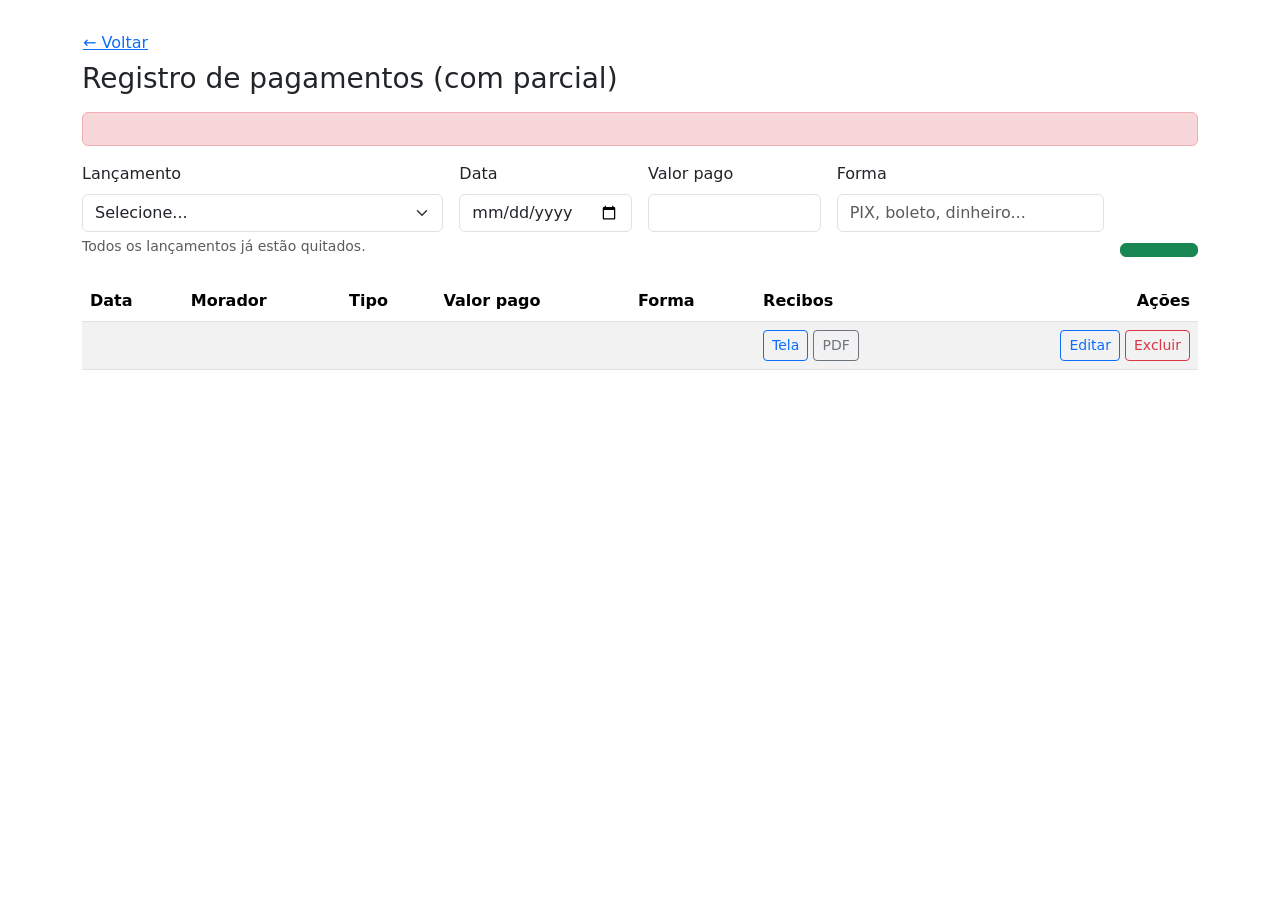
<file: src/main/resources/templates/pagamentos/lista.html>
<!DOCTYPE html>
<html lang="pt-BR" xmlns:th="http://www.thymeleaf.org">
<head>
    <meta charset="UTF-8">
    <meta name="viewport" content="width=device-width, initial-scale=1">
    <title>Pagamentos</title>
    <link href="https://cdn.jsdelivr.net/npm/bootstrap@5.3.8/dist/css/bootstrap.min.css" rel="stylesheet">
</head>
<body>
<div class="container py-4">
    <a class="btn btn-link ps-0" th:href="@{/}">← Voltar</a>
    <h1 class="h3 mb-3">Registro de pagamentos (com parcial)</h1>

    <div class="alert alert-danger" th:if="${#fields.hasAnyErrors()}">
        <div th:each="err : ${#fields.errors('*')}" th:text="${err}"></div>
    </div>

    <form th:action="@{/pagamentos}" th:object="${pagamento}" method="post" class="row g-3 mb-4">
        <input type="hidden" th:field="*{id}">
        <div class="col-md-4">
            <label class="form-label">Lançamento</label>
            <select name="lancamentoId" class="form-select" required>
                <option value="">Selecione...</option>
                <option th:each="item : ${lancamentosDisponiveis}"
                        th:selected="${pagamento.lancamento != null and pagamento.lancamento.id == item.lancamento.id}"
                        th:value="${item.lancamento.id}"
                        th:text="${item.lancamento.morador.nome + ' - ' + item.lancamento.tipo + ' - ' + item.lancamento.competencia + ' (saldo: ' + #numbers.formatDecimal(item.saldoAberto, 1, 'POINT', 2, 'COMMA') + ')'}"></option>
            </select>
            <div class="form-text" th:if="${#lists.isEmpty(lancamentosDisponiveis)}">Todos os lançamentos já estão quitados.</div>
        </div>
        <div class="col-md-2">
            <label class="form-label">Data</label>
            <input type="date" th:field="*{dataPagamento}" class="form-control" required>
        </div>
        <div class="col-md-2">
            <label class="form-label">Valor pago</label>
            <input type="number" step="0.01" th:field="*{valorPago}" class="form-control" required>
        </div>
        <div class="col-md-3">
            <label class="form-label">Forma</label>
            <input type="text" th:field="*{formaPagamento}" class="form-control" placeholder="PIX, boleto, dinheiro...">
        </div>
        <div class="col-md-1 d-grid align-items-end">
            <button class="btn btn-success" type="submit" th:text="${pagamento.id == null ? 'Salvar' : 'Atualizar'}"></button>
        </div>
    </form>

    <table class="table table-striped align-middle">
        <thead>
        <tr>
            <th>Data</th>
            <th>Morador</th>
            <th>Tipo</th>
            <th>Valor pago</th>
            <th>Forma</th>
            <th>Recibos</th>
            <th class="text-end">Ações</th>
        </tr>
        </thead>
        <tbody>
        <tr th:each="item : ${pagamentos}">
            <td th:text="${item.dataPagamento}"></td>
            <td th:text="${item.lancamento.morador.nome}"></td>
            <td th:text="${item.lancamento.tipo}"></td>
            <td th:text="${#numbers.formatDecimal(item.valorPago, 1, 'POINT', 2, 'COMMA')}"></td>
            <td th:text="${item.formaPagamento}"></td>
            <td>
                <a class="btn btn-sm btn-outline-primary" th:href="@{'/pagamentos/' + ${item.id} + '/recibo'}">Tela</a>
                <a class="btn btn-sm btn-outline-secondary" th:href="@{'/pagamentos/' + ${item.id} + '/recibo/pdf'}" target="_blank">PDF</a>
            </td>
            <td class="text-end">
                <a class="btn btn-sm btn-outline-primary" th:href="@{'/pagamentos?editar=' + ${item.id}}">Editar</a>
                <form class="d-inline" th:action="@{'/pagamentos/' + ${item.id} + '/excluir'}" method="post">
                    <button class="btn btn-sm btn-outline-danger" type="submit">Excluir</button>
                </form>
            </td>
        </tr>
        </tbody>
    </table>
</div>
</body>
</html>
</file>
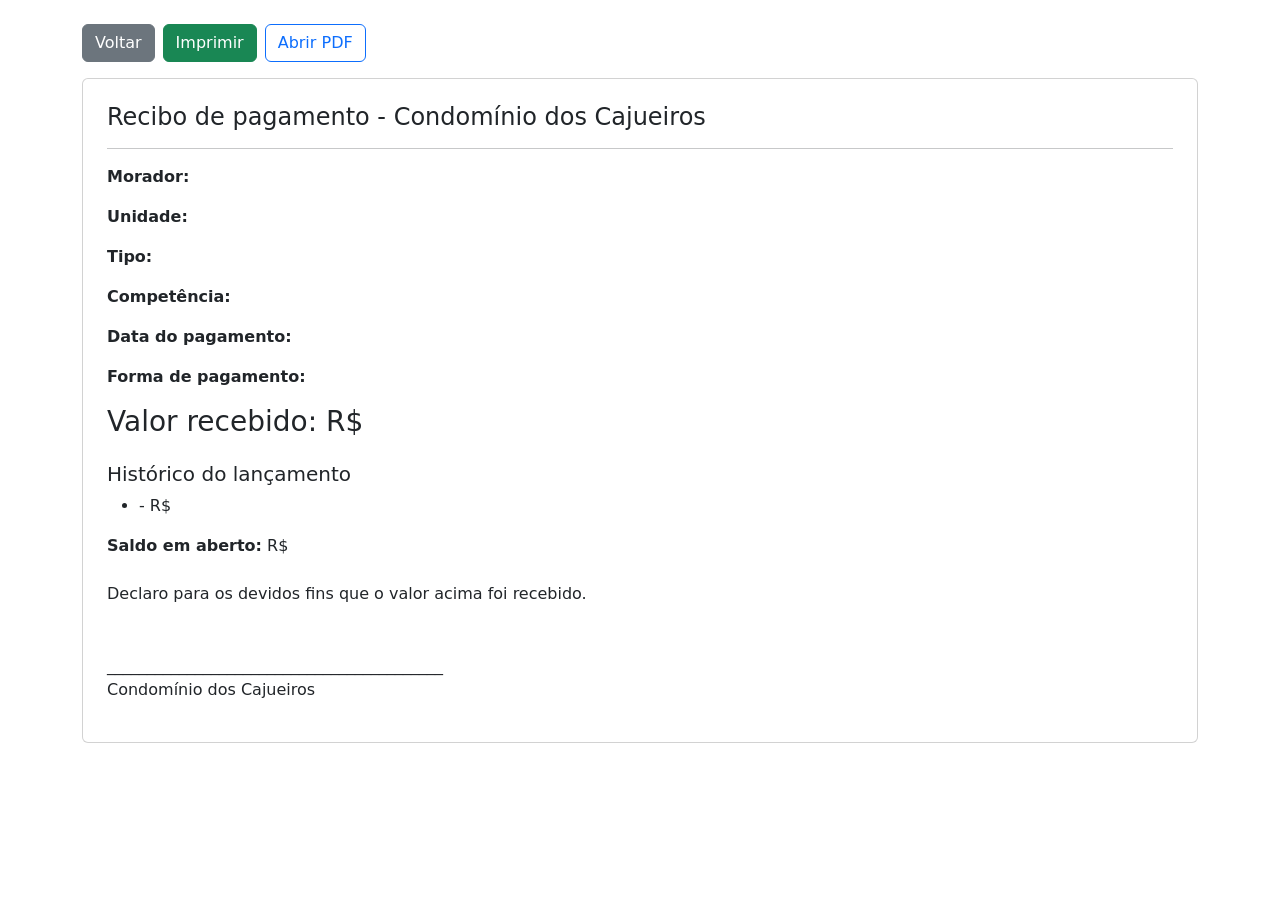
<file: src/main/resources/templates/pagamentos/recibo.html>
<!DOCTYPE html>
<html lang="pt-BR" xmlns:th="http://www.thymeleaf.org">
<head>
    <meta charset="UTF-8">
    <meta name="viewport" content="width=device-width, initial-scale=1">
    <title>Recibo</title>
    <link href="https://cdn.jsdelivr.net/npm/bootstrap@5.3.8/dist/css/bootstrap.min.css" rel="stylesheet">
    <style>
        @media print {
            .no-print { display: none !important; }
        }
    </style>
</head>
<body>
<div class="container py-4">
    <div class="no-print mb-3 d-flex gap-2">
        <a class="btn btn-secondary" th:href="@{/pagamentos}">Voltar</a>
        <button class="btn btn-success" onclick="window.print()">Imprimir</button>
        <a class="btn btn-outline-primary" th:href="@{'/pagamentos/' + ${pagamento.id} + '/recibo/pdf'}" target="_blank">Abrir PDF</a>
    </div>

    <div class="card">
        <div class="card-body p-4">
            <h1 class="h4">Recibo de pagamento - Condomínio dos Cajueiros</h1>
            <hr>
            <p><strong>Morador:</strong> <span th:text="${pagamento.lancamento.morador.nome}"></span></p>
            <p><strong>Unidade:</strong> <span th:text="${pagamento.lancamento.morador.unidade}"></span></p>
            <p><strong>Tipo:</strong> <span th:text="${pagamento.lancamento.tipo}"></span></p>
            <p><strong>Competência:</strong> <span th:text="${pagamento.lancamento.competencia}"></span></p>
            <p><strong>Data do pagamento:</strong> <span th:text="${pagamento.dataPagamento}"></span></p>
            <p><strong>Forma de pagamento:</strong> <span th:text="${pagamento.formaPagamento}"></span></p>
            <h3 class="mt-3">Valor recebido: R$ <span th:text="${#numbers.formatDecimal(pagamento.valorPago, 1, 'POINT', 2, 'COMMA')}"></span></h3>

            <h2 class="h5 mt-4">Histórico do lançamento</h2>
            <ul>
                <li th:each="item : ${historico}">
                    <span th:text="${item.dataPagamento}"></span>
                    - R$ <span th:text="${#numbers.formatDecimal(item.valorPago, 1, 'POINT', 2, 'COMMA')}"></span>
                </li>
            </ul>
            <p><strong>Saldo em aberto:</strong> R$ <span th:text="${#numbers.formatDecimal(saldoAberto, 1, 'POINT', 2, 'COMMA')}"></span></p>

            <p class="mt-4">Declaro para os devidos fins que o valor acima foi recebido.</p>
            <p class="mt-5">__________________________________________<br>Condomínio dos Cajueiros</p>
        </div>
    </div>
</div>
</body>
</html>
</file>
